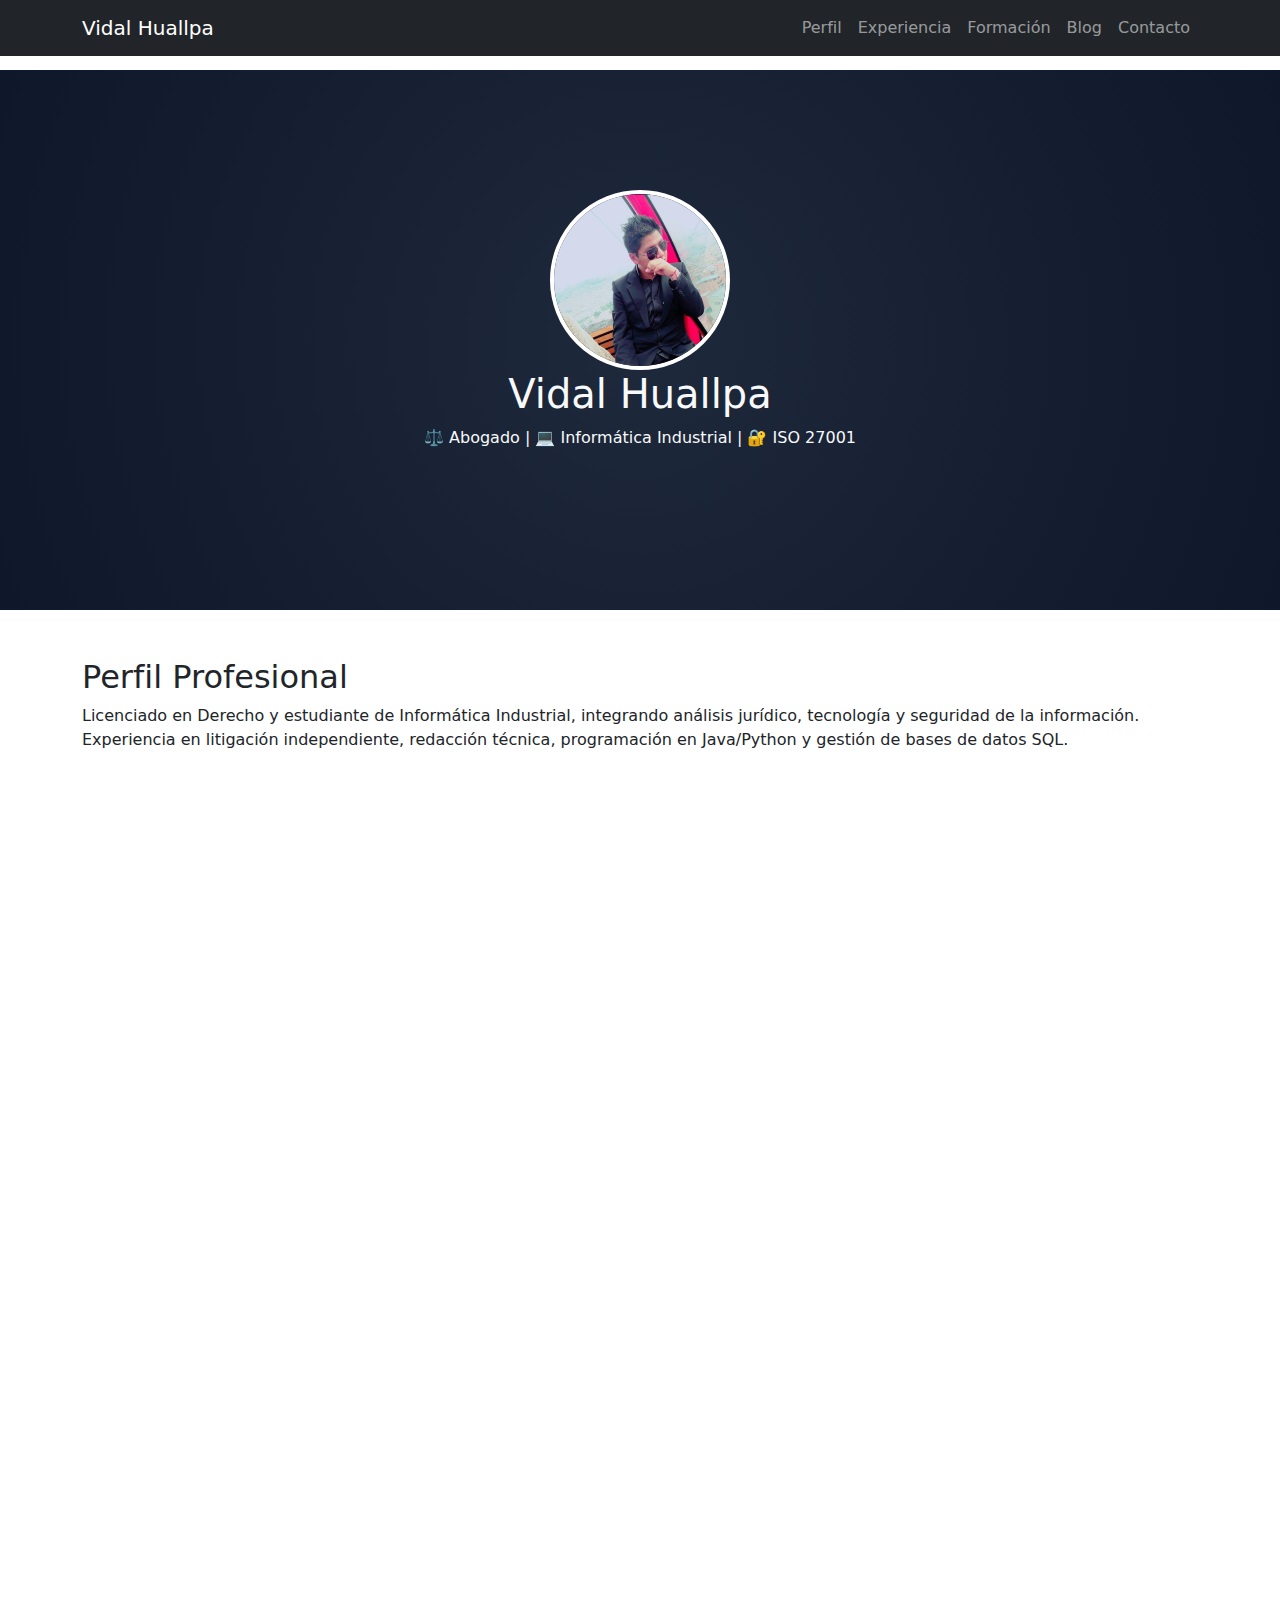
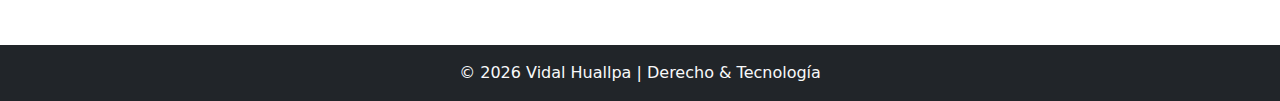
<file: index.html>
<!DOCTYPE html>
<html lang="es">
<head>
    <meta charset="UTF-8">
    <title>Vidal Huallpa | Derecho & Tecnología</title>
    <meta name="viewport" content="width=device-width, initial-scale=1">

    <link href="https://cdn.jsdelivr.net/npm/bootstrap@5.3.3/dist/css/bootstrap.min.css" rel="stylesheet">
    <link rel="stylesheet" href="css/estilos.css">
</head>
<body>

<nav class="navbar navbar-expand-lg navbar-dark bg-dark fixed-top">
    <div class="container">
        <a class="navbar-brand" href="#">Vidal Huallpa</a>
        <button class="navbar-toggler" data-bs-toggle="collapse" data-bs-target="#menu">
            <span class="navbar-toggler-icon"></span>
        </button>
        <div class="collapse navbar-collapse" id="menu">
            <ul class="navbar-nav ms-auto">
                <li class="nav-item"><a class="nav-link" href="#sobre">Perfil</a></li>
                <li class="nav-item"><a class="nav-link" href="#experiencia">Experiencia</a></li>
                <li class="nav-item"><a class="nav-link" href="#formacion">Formación</a></li>
                <li class="nav-item"><a class="nav-link" href="#blog">Blog</a></li>
                <li class="nav-item"><a class="nav-link" href="#contacto">Contacto</a></li>
            </ul>
        </div>
    </div>
</nav>

<header class="hero text-center text-light">
    <img src="img/perfil.jpg" class="perfil" alt="Vidal">
    <h1>Vidal Huallpa</h1>
    <p>⚖️ Abogado | 💻 Informática Industrial | 🔐 ISO 27001</p>
</header>

<section id="sobre" class="container my-5 reveal">
    <h2>Perfil Profesional</h2>
    <p>
        Licenciado en Derecho y estudiante de Informática Industrial,
        integrando análisis jurídico, tecnología y seguridad de la información.
        Experiencia en litigación independiente, redacción técnica,
        programación en Java/Python y gestión de bases de datos SQL.
    </p>
</section>

<section id="experiencia" class="bg-light py-5 reveal">
<div class="container">
<h2>Experiencia Profesional</h2>

<div class="card p-4 shadow mb-4">
<h5>Abogado Litigante Independiente (2022 – Presente)</h5>
<ul>
<li>Representación legal y procesos judiciales.</li>
<li>Redacción de documentos jurídicos.</li>
<li>Trámites de derecho propietario.</li>
</ul>
</div>

<div class="card p-4 shadow">
<h5>Abogado Pasante – Juzgado 15° Sentencia Penal (2023 – 2024)</h5>
<ul>
<li>Redacción de sentencias y providencias.</li>
<li>Gestión de expedientes físicos y digitales.</li>
<li>Cumplimiento Ley 1970 y 1173.</li>
</ul>
</div>

</div>
</section>

<section id="formacion" class="container my-5 reveal">
<h2>Formación Académica</h2>

<div class="row g-4">
<div class="col-md-6">
<div class="card p-4 shadow">
<h5>Informática Industrial</h5>
<p>Infraestructura, Java, Python, SQL, PHP, Automatización.</p>
</div>
</div>

<div class="col-md-6">
<div class="card p-4 shadow">
<h5>Licenciatura en Derecho</h5>
<p>Análisis jurídico, redacción técnica y resolución de conflictos.</p>
</div>
</div>
</div>
</section>

<section class="bg-dark text-light py-5 reveal">
<div class="container text-center">
<h2>Habilidades Técnicas</h2>
<p>Java | Python | SQL | PHP | ISO 27001 | Ciberseguridad | Linux | Android Studio | Autocad</p>
</div>
</section>

<section id="blog" class="container my-5 reveal">
<h2>Blog & Proyectos</h2>
<div class="row g-4">

<div class="col-md-4">
<div class="card h-100">
<img src="img/tecnologia.jpg" class="card-img-top">
<div class="card-body">
<h5>Tecnología</h5>
<p>Redes, Packet Tracer y proyectos técnicos.</p>
</div>
</div>
</div>

<div class="col-md-4">
<div class="card h-100">
<img src="img/proyectos.jpg" class="card-img-top">
<div class="card-body">
<h5>Proyectos</h5>
<p>Bases de datos SQL y desarrollo de sistemas.</p>
</div>
</div>
</div>

<div class="col-md-4">
<div class="card h-100">
<img src="img/poesia.jpg" class="card-img-top">
<div class="card-body">
<h5>Poesía</h5>
<p>Versos y escritura personal.</p>
</div>
</div>
</div>

</div>
</section>

<section class="container my-5 reveal">
<h2>Galería</h2>
<div class="row g-4">
<div class="col-md-4"><img src="img/foto1.jpg" class="img-fluid rounded"></div>
<div class="col-md-4"><img src="img/foto2.jpg" class="img-fluid rounded"></div>
<div class="col-md-4"><img src="img/foto3.jpg" class="img-fluid rounded"></div>
</div>
</section>

<section id="contacto" class="bg-light py-5 text-center reveal">
<h2>Contacto</h2>
<p>Celular: 65548940</p>
<p>RPA: 12958717VGHA</p>
<p>Licencia: Categoría A</p>
</section>

<footer class="bg-dark text-light text-center p-3">
© 2026 Vidal Huallpa | Derecho & Tecnología
</footer>

<script src="https://cdn.jsdelivr.net/npm/bootstrap@5.3.3/dist/js/bootstrap.bundle.min.js"></script>
<script src="js/scroll.js"></script>

</body>
</html>
</file>
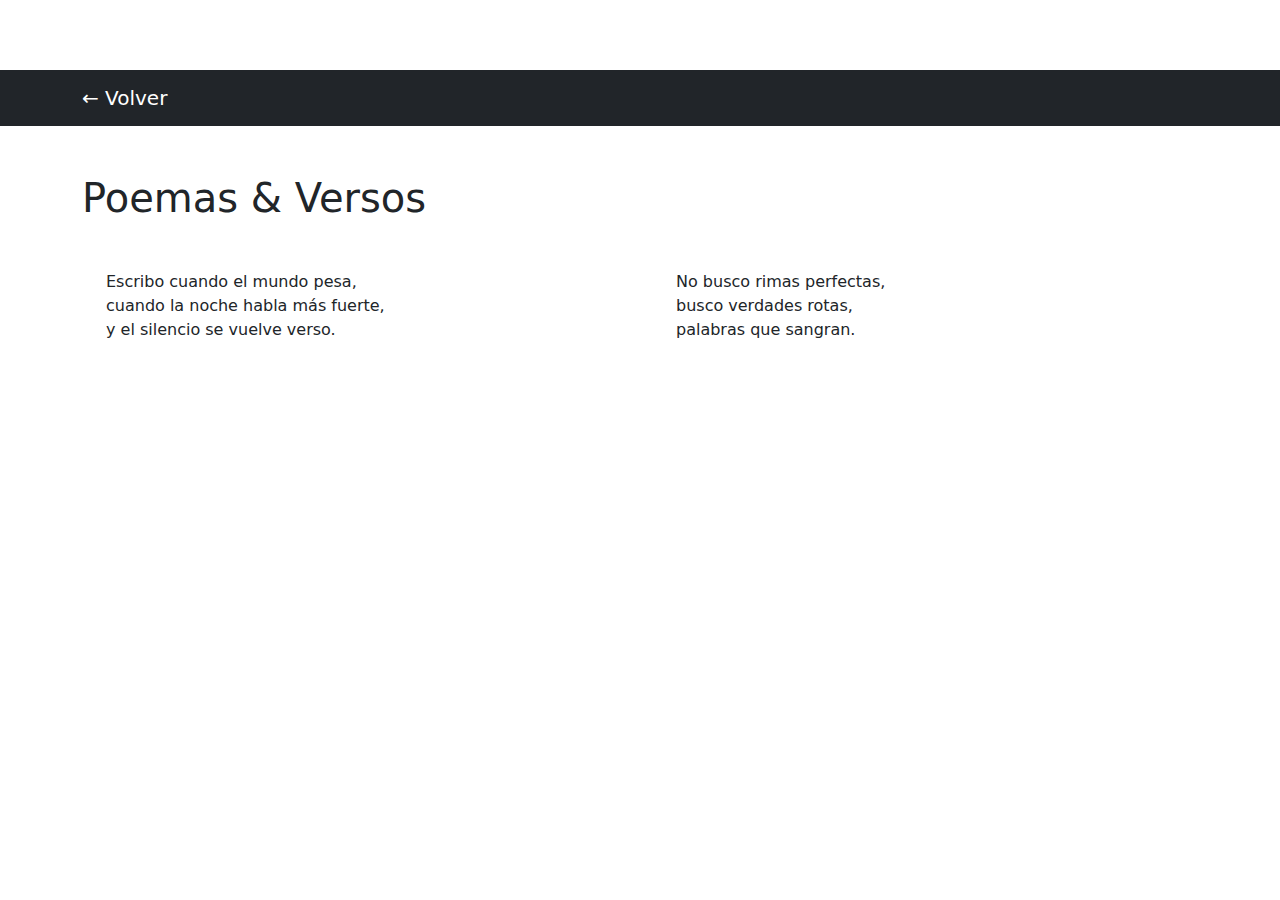
<file: blog-vidal/poemas.html>
<!DOCTYPE html>
<html lang="es">
<head>
    <meta charset="UTF-8">
    <title>Poemas | Vidal Huallpa</title>
    <meta name="viewport" content="width=device-width, initial-scale=1">

    <link href="https://cdn.jsdelivr.net/npm/bootstrap@5.3.3/dist/css/bootstrap.min.css" rel="stylesheet">
    <link rel="stylesheet" href="css/estilos.css">
</head>
<body>

<nav class="navbar navbar-dark bg-dark">
    <div class="container">
        <a class="navbar-brand" href="index.html">← Volver</a>
    </div>
</nav>

<section class="container my-5">
    <h1 class="mb-4"> Poemas & Versos</h1>

    <div class="row g-4">

        <div class="col-md-6 reveal">
            <div class="card poema p-4">
                <p>
                    Escribo cuando el mundo pesa,<br>
                    cuando la noche habla más fuerte,<br>
                    y el silencio se vuelve verso.
                </p>
            </div>
        </div>

        <div class="col-md-6 reveal">
            <div class="card poema p-4">
                <p>
                    No busco rimas perfectas,<br>
                    busco verdades rotas,<br>
                    palabras que sangran.
                </p>
            </div>
        </div>

    </div>
</section>

<script src="js/scroll.js"></script>

</body>
</html>
</file>
<file: css/estilos.css>
body {
    margin-top: 70px;
   /* font-family: Arial, sans-serif;*/
}

.hero {
    min-height: 60vh;
    padding: 120px 0;
    background: radial-gradient(circle at center, #1e293b, #0f172a);
}


.perfil {
    width: 180px;
    height: 180px;
    border-radius: 50%;
    border: 4px solid white;
    object-fit: cover;
}

.card {
    border: none;
    transition: 0.3s;
}

.card:hover {
    transform: translateY(-5px);
    box-shadow: 0 10px 25px rgba(0,0,0,0.2);
}

.reveal {
    opacity: 0;
    transform: translateY(50px);
    transition: 0.8s;
}

.reveal.active {
    opacity: 1;
    transform: translateY(0);
}
</file>
<file: blog-vidal/css/estilos.css>
body {
    margin-top: 70px;
   /* font-family: Arial, sans-serif;*/
}

.hero {
    min-height: 60vh;
    padding: 120px 0;
    background: radial-gradient(circle at center, #1e293b, #0f172a);
}


.perfil {
    width: 180px;
    height: 180px;
    border-radius: 50%;
    border: 4px solid white;
    object-fit: cover;
}

.card {
    border: none;
    transition: 0.3s;
}

.card:hover {
    transform: translateY(-5px);
    box-shadow: 0 10px 25px rgba(0,0,0,0.2);
}

.reveal {
    opacity: 0;
    transform: translateY(50px);
    transition: 0.8s;
}

.reveal.active {
    opacity: 1;
    transform: translateY(0);
}
</file>
